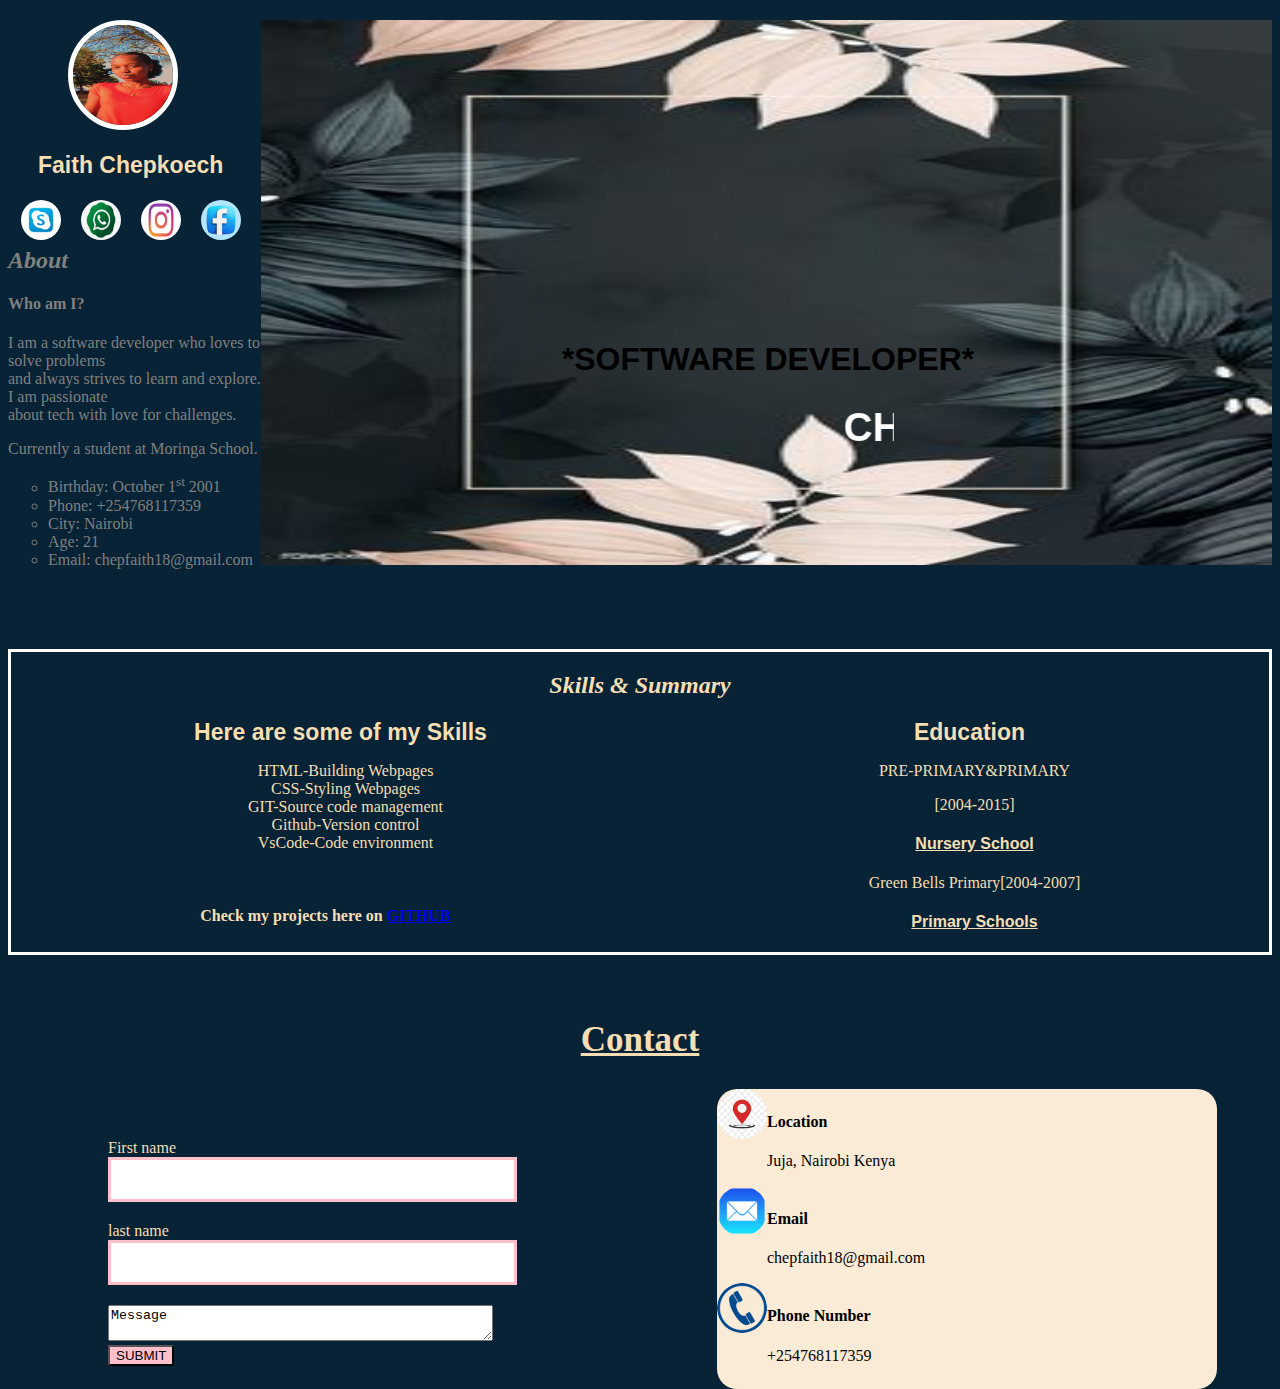
<file: index.html>
<!DOCTYPE html>
<html lang="en">
<head>
    <meta charset="UTF-8">
    <meta http-equiv="X-UA-Compatible" content="IE=edge">
    <meta name="viewport" content="width=device-width, initial-scale=1.0">
    <title>Portfolio</title>
    <link rel="stylesheet" href="style.css" type="text/css">
</head>
<body>

    <div class="row">
        <div class="column">

            <img class="prof" src="images/scccss.jpg" alt="Profile"><br>
            <br>
            <h3>Faith Chepkoech</h3> <br> <br>
            <div class="socials">
                
                <a href="https://www.skype.com/en/"><li class="socials"><img  src="images/skype.png" alt="imag"></li></a>
                <a href="https://web.whatsapp.com/"><li class="socials"><img src="images/whatsapp.jpeg"></li></a>
                <a href="https://www.instagram.com/"><li class="socials"><img src="images/ig.jpg"></li></a>
                <a href="https://www.skype.com/en/"><li class="socials"><img src="images/facebook.avif"></li></a>


              </div>
                    
        </div>
            <div class="column1">
                <img class="image" src="images/black2.jpg">
                <div class="text"><marquee>CHEPKOECH FAITH</marquee></div>
                <div id="centerr"><h1><b> *SOFTWARE DEVELOPER* </b></h1></div>

            </div>
    </div>
    <div class="about">
        <h2><em>About</em></h2>       
        <p><h4>Who am I?</h4></p>
        <p>I am a software developer who loves to<br> solve problems <br>and always strives to learn and explore.<br> I am passionate <br>about tech with love for challenges.</p><p>Currently a student at Moringa School.</p>
        <ul class="b">
            <li>Birthday: October 1<sup>st</sup> 2001</li>
            <li>Phone: +254768117359</li>
            <li>City: Nairobi</li>
            <li>Age: 21</li>
            <li>Email: chepfaith18@gmail.com</li>



        </ul>
    </div>
    

    <!-- skills/summary and resume -->

   <div class="summary-row">
    <h2><em>Skills & Summary</em></h2>
  <div class="skills-column">
        <h3>Here are some of my Skills</h3>
        <ol>
            <li>HTML-Building Webpages</li>
            <li>CSS-Styling Webpages</li>
            <li>GIT-Source code management</li>
            <li>Github-Version control</li>
            <li>VsCode-Code environment</li>
        </ol><br>
        <h4>Check my projects here on  <a target="_blank" href="https://github.com/fay-simotwo">GITHUB</a></h4>

    </div>  
    <div class="summary-column">
        <h3>Education </h3>
        <ol>
            <li></li>
            <li>PRE-PRIMARY&PRIMARY <br>
                <P>[2004-2015]</P>
                <h4>Nursery School</h4>
                <p>Green Bells Primary[2004-2007]</p>
                <h4>Primary Schools</h4>
                <p>Sotik Primary[2008-2011]</p>
                <p>Mercy Boarding Primary[2012-2015]</p>


            </li><br>
            <li>SECONDARY SCHOOL
                <p>[2016-2019]</p>
                <p> Ndanai Girls' High School [2016-2019]</p></li>
            
           
        </ol>
    </div>
   </div>
<br>
<br>
   <div class="contact-row">
    <h2>Contact</h2>
    <div class="contact-column">
        <li><img  src="images/location.jpg" alt="imag"></li>
        <h4>Location</h4>
        <p>Juja, Nairobi Kenya</p>
        <li><img src="images/email.png"></li>
        <h4>Email</h4>
        <p>chepfaith18@gmail.com</p>
        <li><img src="images/phone.png"></li>
        <h4>Phone Number</h4>
        <p>+254768117359</p>
    </div>
    <div class="form">
        <form>
            <label for="firstname">First name</label>
            <input type="text">
            <label for="lastname">last name</label>
            <input type="text">
            <textarea type="message">Message</textarea>
            <button>SUBMIT</button>
        </form>
    </div>
   </div>

</body>
</html>
</file>
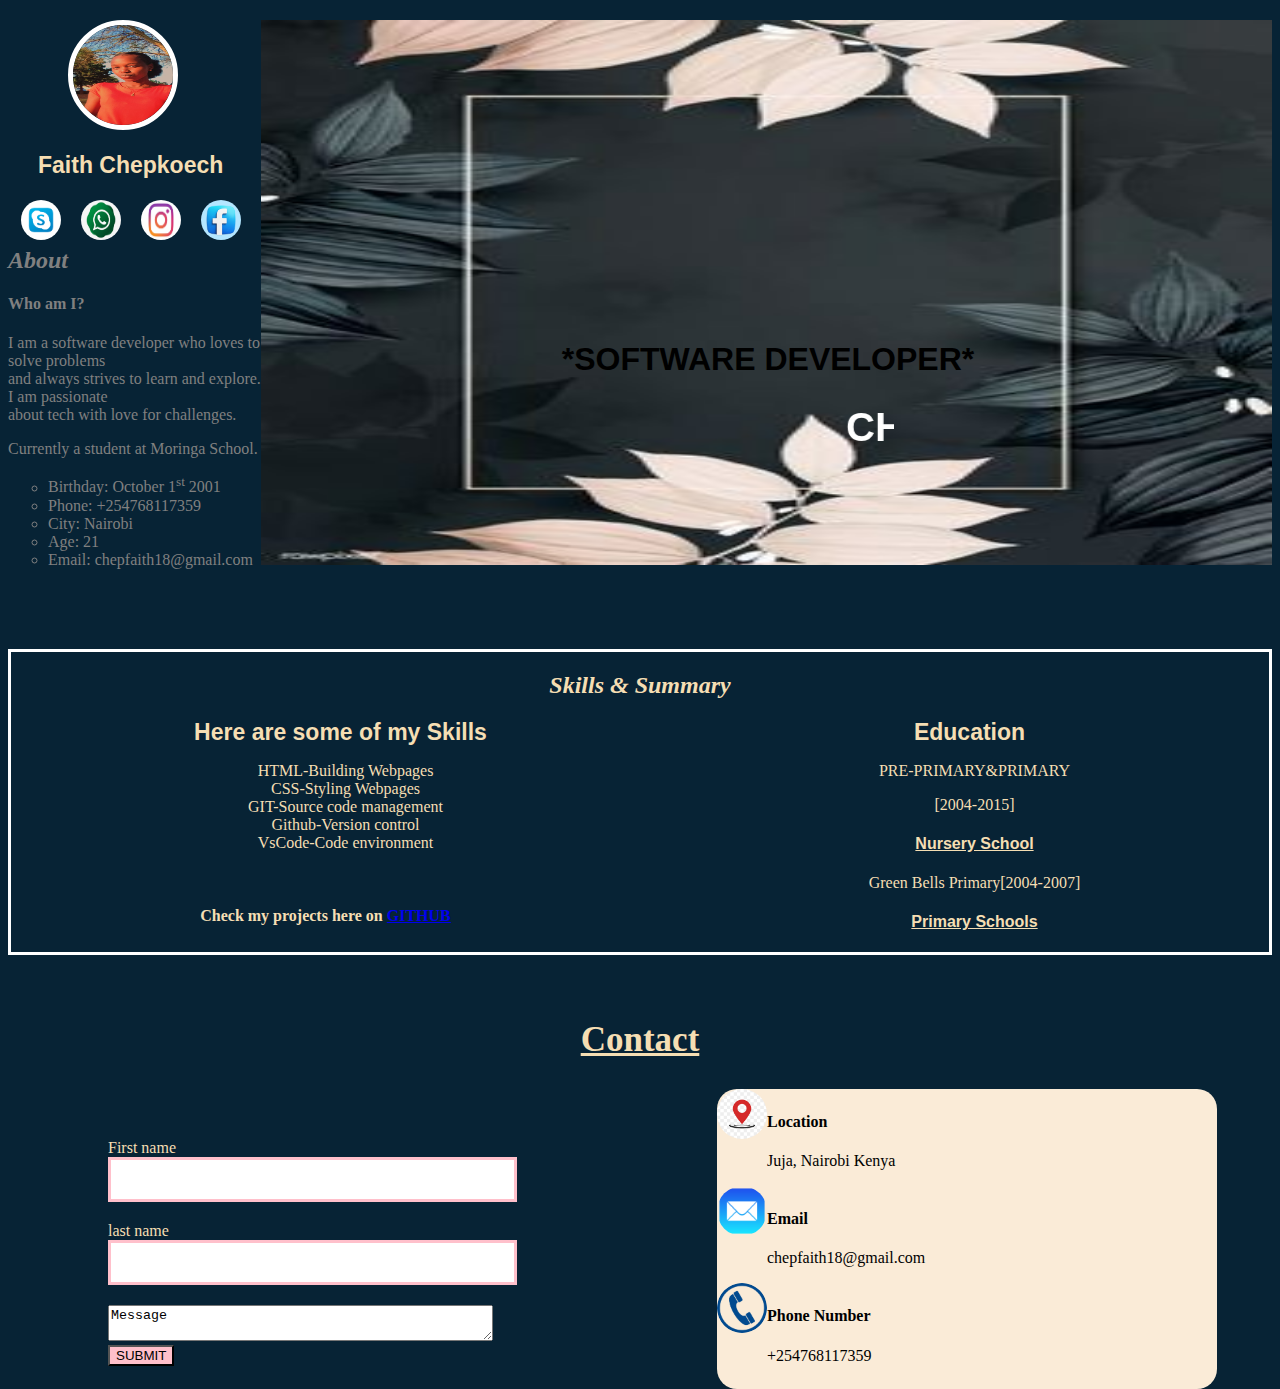
<file: home.html>
<!DOCTYPE html>
<html lang="en">
<head>
    <meta charset="UTF-8">
    <meta http-equiv="X-UA-Compatible" content="IE=edge">
    <meta name="viewport" content="width=device-width, initial-scale=1.0">
    <title>Portfolio</title>
    <link rel="stylesheet" href="style.css" type="text/css">
</head>
<body>

    <div class="row">
        <div class="column">

            <img class="prof" src="images/scccss.jpg" alt="Profile"><br>
            <br>
            <h3>Faith Chepkoech</h3> <br> <br>
            <div class="socials">
                
                <a href="https://www.skype.com/en/"><li class="socials"><img  src="images/skype.png" alt="imag"></li></a>
                <a href="https://web.whatsapp.com/"><li class="socials"><img src="images/whatsapp.jpeg"></li></a>
                <a href="https://www.instagram.com/"><li class="socials"><img src="images/ig.jpg"></li></a>
                <a href="https://www.skype.com/en/"><li class="socials"><img src="images/facebook.avif"></li></a>


              </div>
                    
        </div>
            <div class="column1">
                <img class="image" src="images/black2.jpg">
                <div class="text"><marquee>CHEPKOECH FAITH</marquee></div>
                <div id="centerr"><h1><b> *SOFTWARE DEVELOPER* </SOFTWARE></b></h1></div>

            </div>
    </div>
    <div class="about">
        <h2><em>About</em></h2>       
        <p><h4>Who am I?</h4></p>
        <p>I am a software developer who loves to<br> solve problems <br>and always strives to learn and explore.<br> I am passionate <br>about tech with love for challenges.</p><p>Currently a student at Moringa School.</p>
        <ul class="b">
            <li>Birthday: October 1<sup>st</sup> 2001</li>
            <li>Phone: +254768117359</li>
            <li>City: Nairobi</li>
            <li>Age: 21</li>
            <li>Email: chepfaith18@gmail.com</li>



        </ul>
    </div>
    

    <!-- skills/summary and resume -->

   <div class="summary-row">
    <h2><em>Skills & Summary</em></h2>
  <div class="skills-column">
        <h3>Here are some of my Skills</h3>
        <ol>
            <li>HTML-Building Webpages</li>
            <li>CSS-Styling Webpages</li>
            <li>GIT-Source code management</li>
            <li>Github-Version control</li>
            <li>VsCode-Code environment</li>
        </ol><br>
        <h4>Check my projects here on  <a target="_blank" href="https://github.com/fay-simotwo">GITHUB</a></h4>

    </div>  
    <div class="summary-column">
        <h3>Education </h3>
        <ol>
            <li></li>
            <li>PRE-PRIMARY&PRIMARY <br>
                <P>[2004-2015]</P>
                <h4>Nursery School</h4>
                <p>Green Bells Primary[2004-2007]</p>
                <h4>Primary Schools</h4>
                <p>Sotik Primary[2008-2011]</p>
                <p>Mercy Boarding Primary[2012-2015]</p>


            </li><br>
            <li>SECONDARY SCHOOL
                <p>[2016-2019]</p>
                <p> Ndanai Girls' High School [2016-2019]</p></li>
            
           
        </ol>
    </div>
   </div>
<br>
<br>
   <div class="contact-row">
    <h2>Contact</h2>
    <div class="contact-column">
        <li><img  src="images/location.jpg" alt="imag"></li>
        <h4>Location</h4>
        <p>Juja, Nairobi Kenya</p>
        <li><img src="images/email.png"></li>
        <h4>Email</h4>
        <p>chepfaith18@gmail.com</p>
        <li><img src="images/phone.png"></li>
        <h4>Phone Number</h4>
        <p>+254768117359</p>
    </div>
    <div class="form">
        <form>
            <label for="firstname">First name</label>
            <input type="text">
            <label for="lastname">last name</label>
            <input type="text">
            <textarea type="message">Message</textarea>
            <button>SUBMIT</button>
        </form>
    </div>
   </div>

</body>
</html>
</file>
<file: style.css>
.column {
    float: left;
    width: 20%;
}
.column1{
    width: 80%;
    float: right;
    height: 300px;

}

.Chep {
    text-align: center;
    position: absolute;
    top: 50%;
    left: 50%;
    transform: translate(-50%, -50%);


}
h3{

    display: inline;
    color: wheat;
    margin-left: 30px;
    font-weight: 700;
    font-family:Arial, Helvetica, sans-serif;
    font-size: 23px;
}

.image {
    width: 100%;
    height: 545px;
}
.prof{
    width: 100px;
    height: 100px;
    border-radius: 50%;
    margin-left: 60px;
    border: 5px solid white;


}
body{
        background-color: rgb(7, 35, 53);
    }
    .text{
        position: absolute;
        top: 45%;
        left: 40%;
        transform:translate(60, 60%);
        font-family: Cambria, Cochin, Georgia, Times, 'Times New Roman', serif;
        font-size:40px;
        font-weight: 700;
        color: white;   
        
        
    
    }
    ul.b{
        list-style-type: circle;
    }
    
        
    
    
.about {
    color: grey;
}
.about h1 {
    color: aliceblue;
    margin-left: 70px;
}
.about h3 {
    margin-left: 60px;
}

.summary-row {
    margin-top: 80px;
    color: wheat;
    border: 3px solid white;
    text-align: center;
    height: 300px;
    overflow: scroll;
}
.summary-row h1 {
    margin-left: 500px;
    text-decoration: underline;
    
}
.skills-column {
    text-align: center;
    float: left;
    width: 50%;
}
.skills-column li {
    list-style: none;
    text-align: center;
}
.summary-column li {
    list-style: none;
    text-align: center;
}
.summary-column {
    float: right;
    text-align: center;
    width: 50%;
}
.summary-column h4 {
    font-weight:bolder;
    font-family: Arial, Helvetica, sans-serif;
    text-decoration:underline;
}

.contact-column {
    float: right;
    width: 50%;
    text-align: center;
    height: 300px;
    background-color: antiquewhite;
    margin-right: 55px;
    width: 500px;
    border-radius: 20px;
}
.form {
    float: left;
    width: 30%;
    margin-left: 100px;
}
.contact-row h2{
    text-align: center;
    color: wheat;
    font-size: 35px;
    text-decoration:underline;
}
.contact-column h6 {
    text-align: center;
}
.contact-row {
    top:40px;
}
input {
    width: 100%;
    padding: 12px;
    margin-bottom: 20px;
    border: 3px solid pink;
}
textarea {
    width: 100%;
    
}
form {
    color: wheat;
    margin-top: 50px;
}

button {
    background-color: pink;
}

.contact-column li {
    list-style: none;
    text-align: left;
}
.contact-column img {
    width: 50px;
    border-radius: 50%;
}
.contact-column h4 {
    margin-top: -30px;
    margin-left: 50px;
    text-align: left;
}
.contact-column p {
    margin-left: 50px;
    text-align: left;
}
#centerr{
    position: absolute;
    top: 40%;
    left: 60%;
    transform: translate(-50%, -50%);
    font-family:'Trebuchet MS', 'Lucida Sans Unicode', 'Lucida Grande', 'Lucida Sans', Arial, sans-serif;
}
.text{font-family: 'Trebuchet MS', 'Lucida Sans Unicode', 'Lucida Grande', 'Lucida Sans', Arial, sans-serif;}

.socials li img {
    display: inline;
    width: 40px;
    height: 40px;
    border-radius: 50%;
    list-style: none;
    padding: 3px;
    margin-left: 10px;
}
.socials {
    list-style: none;
    display: inline;
}
</file>
